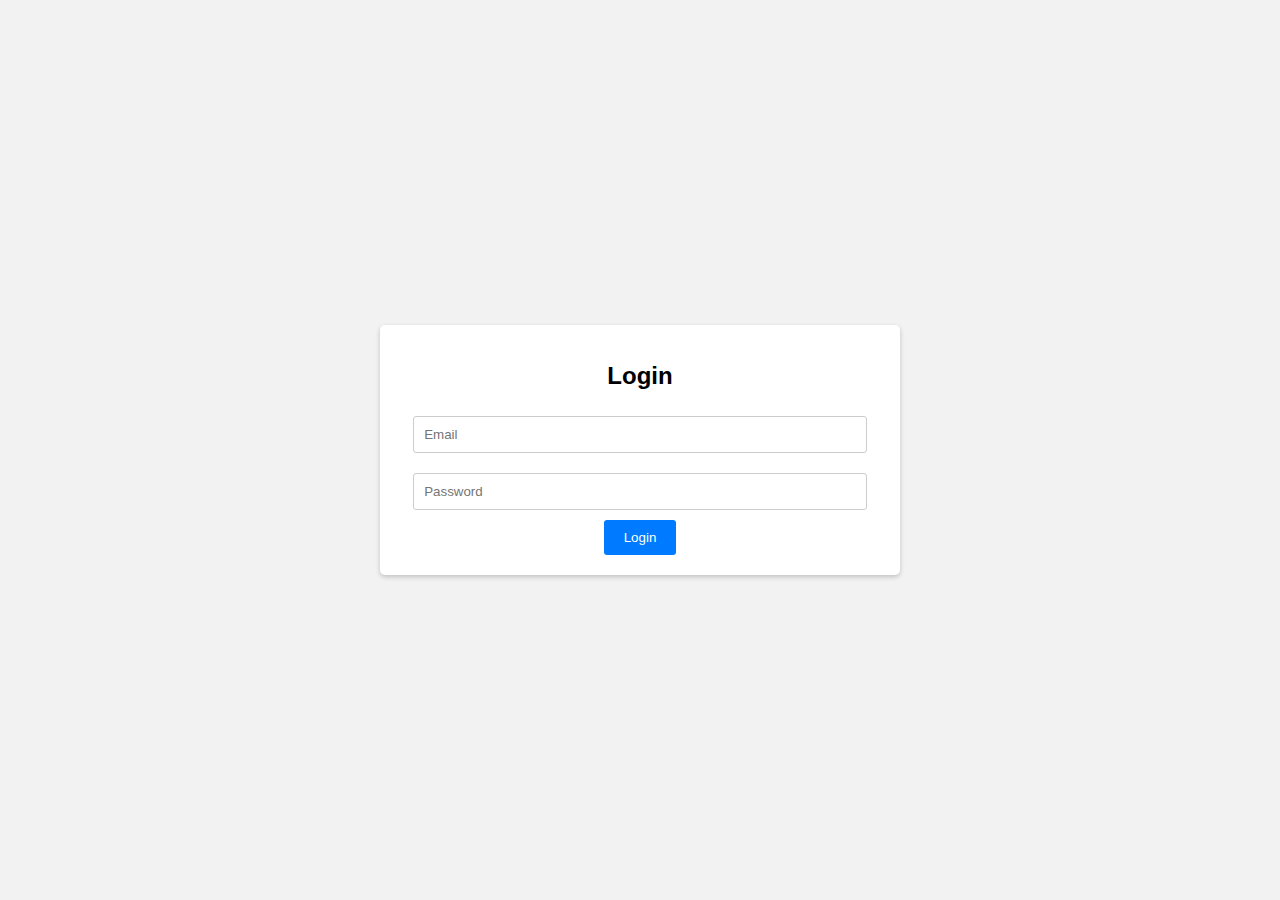
<file: html/index.html>
<!DOCTYPE html>
<html>
  <head>
    <title>Login Page</title>
    <link rel="stylesheet" type="text/css" href="../css/style.css" />
  </head>
  <body>
    <div id="login-form">
      <h1>Login</h1>
      <input type="text" id="login_id" placeholder="Email" />
      <input type="password" id="password" placeholder="Password" />
      <button id="login-button">Login</button>
    </div>
    <p id="error-message"></p>

    <script src="../js/script.js"></script>
  </body>
</html>
</file>
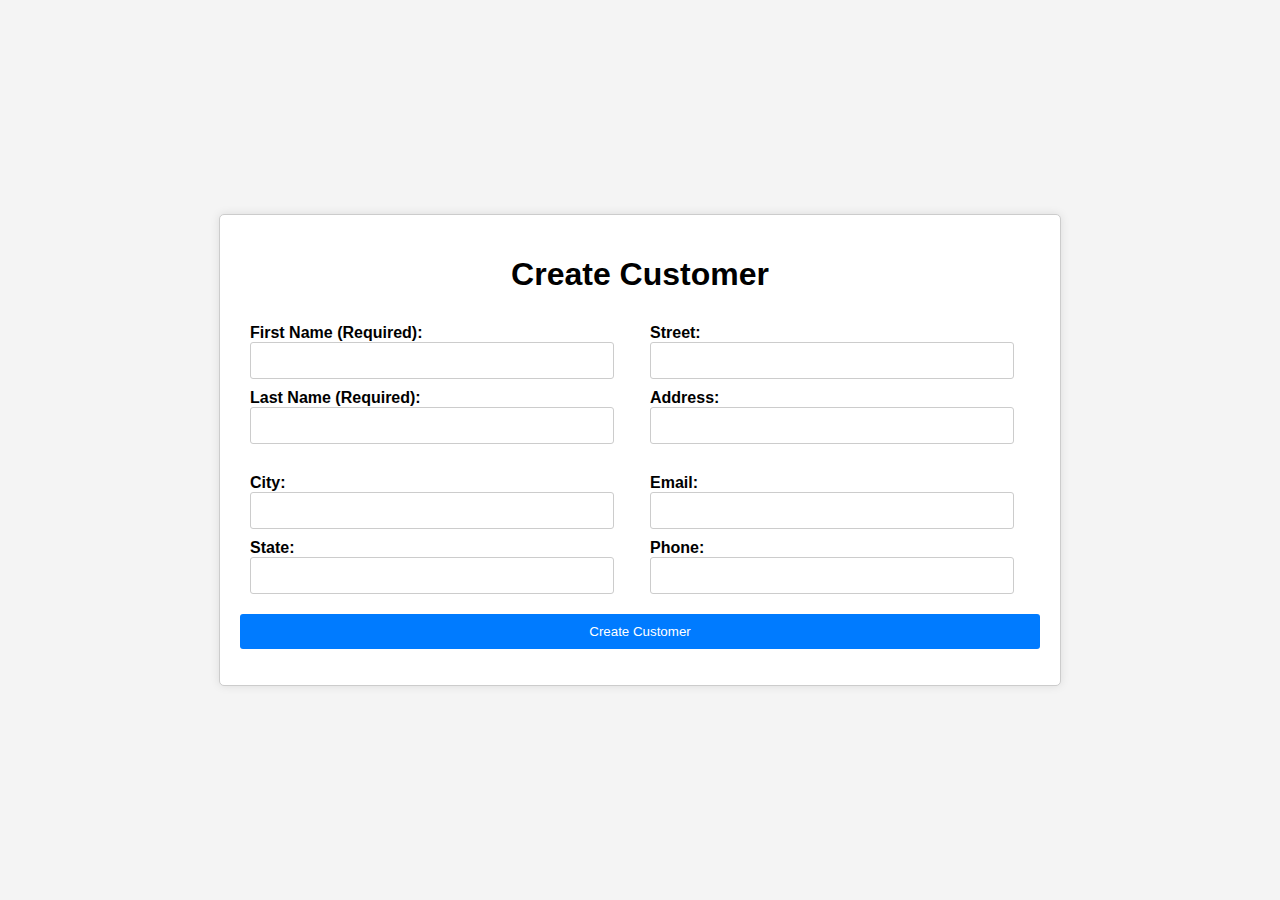
<file: html/create_customer.html>
<!DOCTYPE html>
<html>
<head>
    <title>Create Customer</title>
    <link rel="stylesheet" type="text/css" href="../css/create_customer.css">
</head>
<body>
    <div class="container">
        <h1>Create Customer</h1>
        <form id="customerForm" class="form">
            <div class="row">
                <div class="column">
                    <label for="first_name">First Name (Required):</label>
                    <input type="text" id="first_name" name="first_name" required>

                    <label for="last_name">Last Name (Required):</label>
                    <input type="text" id="last_name" name="last_name" required>
                </div>
                <div class="column">
                    <label for="street">Street:</label>
                    <input type="text" id="street" name="street">

                    <label for="address">Address:</label>
                    <input type="text" id="address" name="address">
                </div>
            </div>
            <div class="row">
                <div class="column">
                    <label for="city">City:</label>
                    <input type="text" id="city" name="city">

                    <label for="state">State:</label>
                    <input type="text" id="state" name="state">
                </div>
                <div class="column">
                    <label for="email">Email:</label>
                    <input type="email" id="email" name="email">

                    <label for="phone">Phone:</label>
                    <input type="text" id="phone" name="phone">
                </div>
            </div>

            <button type="submit" class="submit-button">Create Customer</button>
        </form>

        <p id="resultMessage" class="result-message"></p>
    </div>

    <script src="../js/create_customer.js"></script>
</body>
</html>
</file>
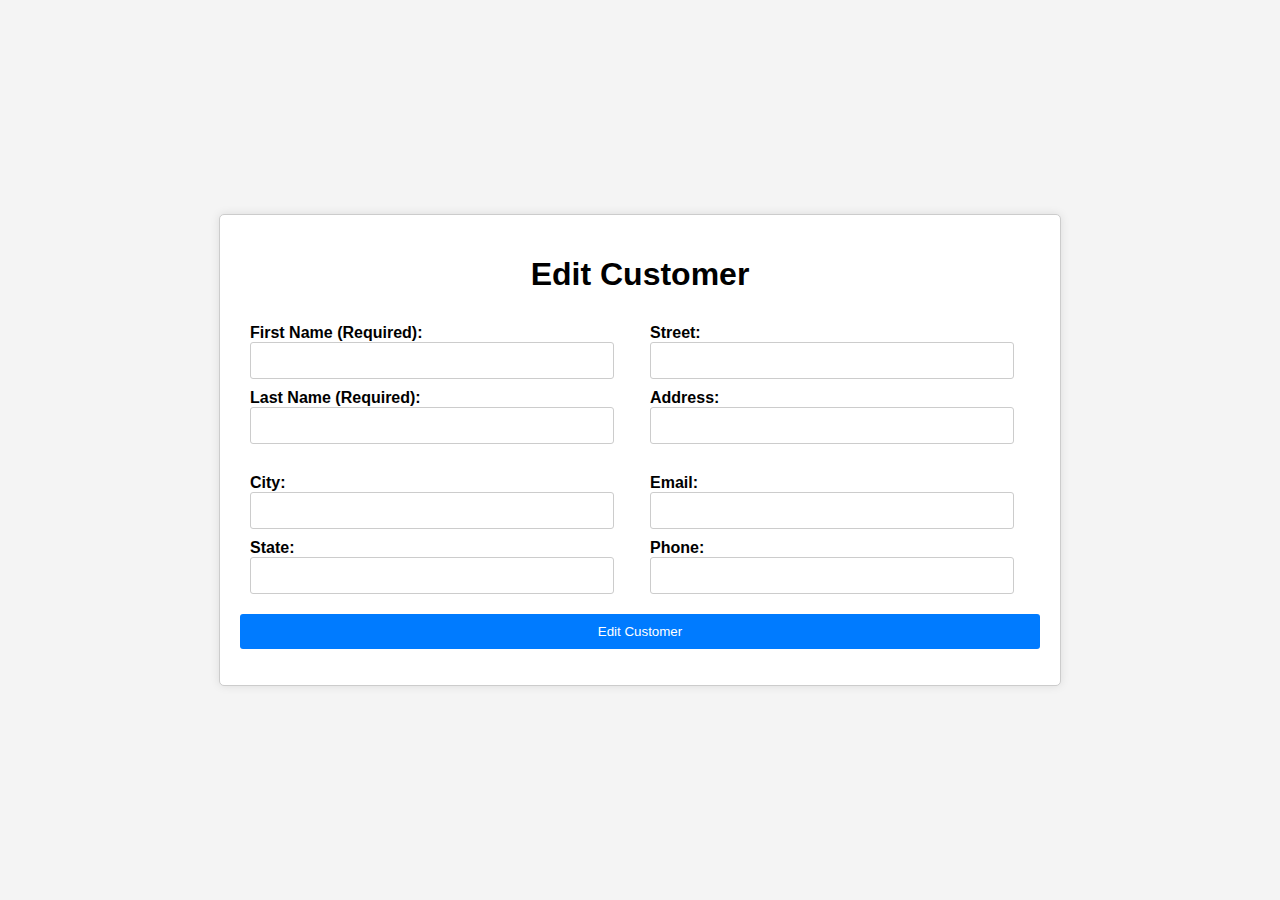
<file: html/edit_customer.html>
<!DOCTYPE html>
<html>
<head>
    <title>Edit Customer</title>
    <link rel="stylesheet" type="text/css" href="../css/edit_customer.css">
</head>
<body>
    <div class="container">
        <h1>Edit Customer</h1>
        <form id="customerForm" class="form">
            <div class="row">
                <div class="column">
                    <label for="first_name">First Name (Required):</label>
                    <input type="text" id="first_name" name="first_name" required>

                    <label for="last_name">Last Name (Required):</label>
                    <input type="text" id="last_name" name="last_name" required>
                </div>
                <div class="column">
                    <label for="street">Street:</label>
                    <input type="text" id="street" name="street">

                    <label for="address">Address:</label>
                    <input type="text" id="address" name="address">
                </div>
            </div>
            <div class="row">
                <div class="column">
                    <label for="city">City:</label>
                    <input type="text" id="city" name="city">

                    <label for="state">State:</label>
                    <input type="text" id="state" name="state">
                </div>
                <div class="column">
                    <label for="email">Email:</label>
                    <input type="email" id="email" name="email">

                    <label for="phone">Phone:</label>
                    <input type="text" id="phone" name="phone">
                </div>
            </div>

            <button type="submit" class="submit-button">Edit Customer</button>
        </form>

        <p id="resultMessage" class="result-message"></p>
    </div>

    <script src="../js/edit_customer.js"></script>
</body>
</html>
</file>
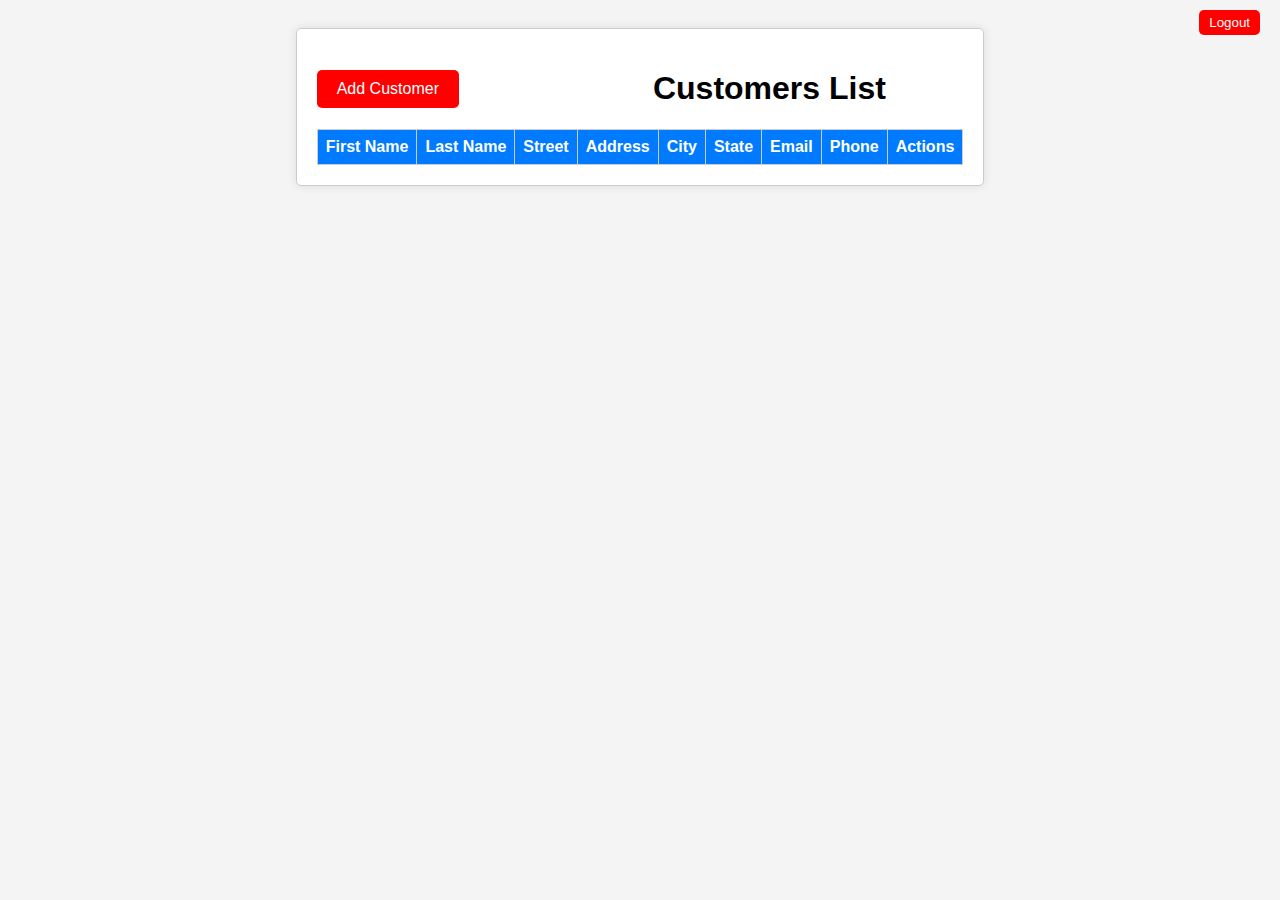
<file: html/home.html>
<!DOCTYPE html>
<html>
  <head>
    <title>Customers List</title>
    <link rel="stylesheet" type="text/css" href="../css/home.css" />
  </head>
  <body>
    <button id="logout-button">Logout</button>
    <div class="container">
      <div class="flex">
        <button id="custom-button">Add Customer</button>
        <div class="title">
          <h1>Customers List</h1>
        </div>
      </div>
      <table id="customerTable">
        <thead>
          <tr>
            <th>First Name</th>
            <th>Last Name</th>
            <th>Street</th>
            <th>Address</th>
            <th>City</th>
            <th>State</th>
            <th>Email</th>
            <th>Phone</th>
            <th>Actions</th>
          </tr>
        </thead>
        <tbody id="customerList"></tbody>
      </table>
    </div>

    <script src="../js/home.js"></script>
  </body>
</html>
</file>
<file: css/style.css>
body {
  font-family: Arial, sans-serif;
  background-color: #f2f2f2;
  margin: 0;
  padding: 0;
  display: flex;
  justify-content: center;
  align-items: center;
  height: 100vh;
}

#login-form {
  background-color: #fff;
  border-radius: 5px;
  box-shadow: 0 2px 5px rgba(0, 0, 0, 0.2);
  padding: 20px;
  text-align: center;
}

h1 {
  font-size: 24px;
}

input[type="text"],
input[type="password"] {
  width: 90%;
  padding: 10px;
  margin: 10px 0;
  border: 1px solid #ccc;
  border-radius: 3px;
}

#login-button {
  background-color: #007bff;
  color: #fff;
  border: none;
  border-radius: 3px;
  padding: 10px 20px;
  cursor: pointer;
}

#login-button:hover {
  background-color: #0056b3;
}

#error-message {
  color: red;
  margin-top: 10px;
}
</file>
<file: css/create_customer.css>
body {
    font-family: Arial, sans-serif;
    background-color: #f4f4f4;
    margin: 0;
    padding: 0;
    display: flex;
    justify-content: center;
    align-items: center;
    height: 100vh;
}

.container {
    background-color: #fff;
    border: 1px solid #ccc;
    border-radius: 5px;
    padding: 20px;
    box-shadow: 0 0 10px rgba(0, 0, 0, 0.1);
    width: 800px;
}

h1 {
    text-align: center;
}

.form {
    display: flex;
    flex-direction: column;
}

.row {
    display: flex;
    justify-content: space-between;
}

.column {
    flex: 1;
    padding: 10px;
}

label {
    font-weight: bold;
    margin-bottom: 5px;
}

input[type="text"],
input[type="email"] {
    width: 90%;
    padding: 10px;
    margin-bottom: 10px;
    border: 1px solid #ccc;
    border-radius: 3px;
}

.submit-button {
    background-color: #007bff;
    color: #fff;
    border: none;
    border-radius: 3px;
    padding: 10px;
    cursor: pointer;
}

.submit-button:hover {
    background-color: #0056b3;
}

.result-message {
    text-align: center;
    margin-top: 10px;
    color: #007bff;
}
</file>
<file: css/edit_customer.css>
body {
    font-family: Arial, sans-serif;
    background-color: #f4f4f4;
    margin: 0;
    padding: 0;
    display: flex;
    justify-content: center;
    align-items: center;
    height: 100vh;
}

.container {
    background-color: #fff;
    border: 1px solid #ccc;
    border-radius: 5px;
    padding: 20px;
    box-shadow: 0 0 10px rgba(0, 0, 0, 0.1);
    width: 800px;
}

h1 {
    text-align: center;
}

.form {
    display: flex;
    flex-direction: column;
}

.row {
    display: flex;
    justify-content: space-between;
}

.column {
    flex: 1;
    padding: 10px;
}

label {
    font-weight: bold;
    margin-bottom: 5px;
}

input[type="text"],
input[type="email"] {
    width: 90%;
    padding: 10px;
    margin-bottom: 10px;
    border: 1px solid #ccc;
    border-radius: 3px;
}

.submit-button {
    background-color: #007bff;
    color: #fff;
    border: none;
    border-radius: 3px;
    padding: 10px;
    cursor: pointer;
}

.submit-button:hover {
    background-color: #0056b3;
}

.result-message {
    text-align: center;
    margin-top: 10px;
    color: #007bff;
}
</file>
<file: css/home.css>
body {
  font-family: Arial, sans-serif;
  background-color: #f4f4f4;
  display: flex;
  justify-content: center;
  align-items: center;
}

.container {
  background-color: #fff;
  border: 1px solid #ccc;
  border-radius: 5px;
  padding: 20px;
  box-shadow: 0 0 10px rgba(0, 0, 0, 0.1);
  margin-top: 20px;
  text-align: center; /* Center the contents within the container */
}

table {
  width: 100%;
  border-collapse: collapse;
}

table th,
table td {
  padding: 8px;
  border: 1px solid #ccc;
  text-align: center;
}

th {
  background-color: #007bff;
  color: #fff;
}

th,
td {
  white-space: nowrap;
}

button.edit-button,
button.delete-button {
  background-color: #007bff;
  color: #fff;
  border: none;
  border-radius: 3px;
  padding: 5px 10px;
  cursor: pointer;
}

button.edit-button:hover,
button.delete-button:hover {
  background-color: #0056b3;
}

#custom-button {
  background-color: #ff0000;
  color: #fff;
  padding: 10px 20px;
  border: none;
  border-radius: 5px;
  cursor: pointer;
  font-size: 16px;
  justify-self: flex-start;
}

.flex {
  display: flex;
  align-items: center;
}

.title {
  margin-left: 30%;
}

#logout-button {
  position: absolute;
  top: 10px;
  right: 20px;
  background-color: red;
  color: #fff;
  border: none;
  border-radius: 5px;
  cursor: pointer;
  padding: 5px 10px;
}
</file>
